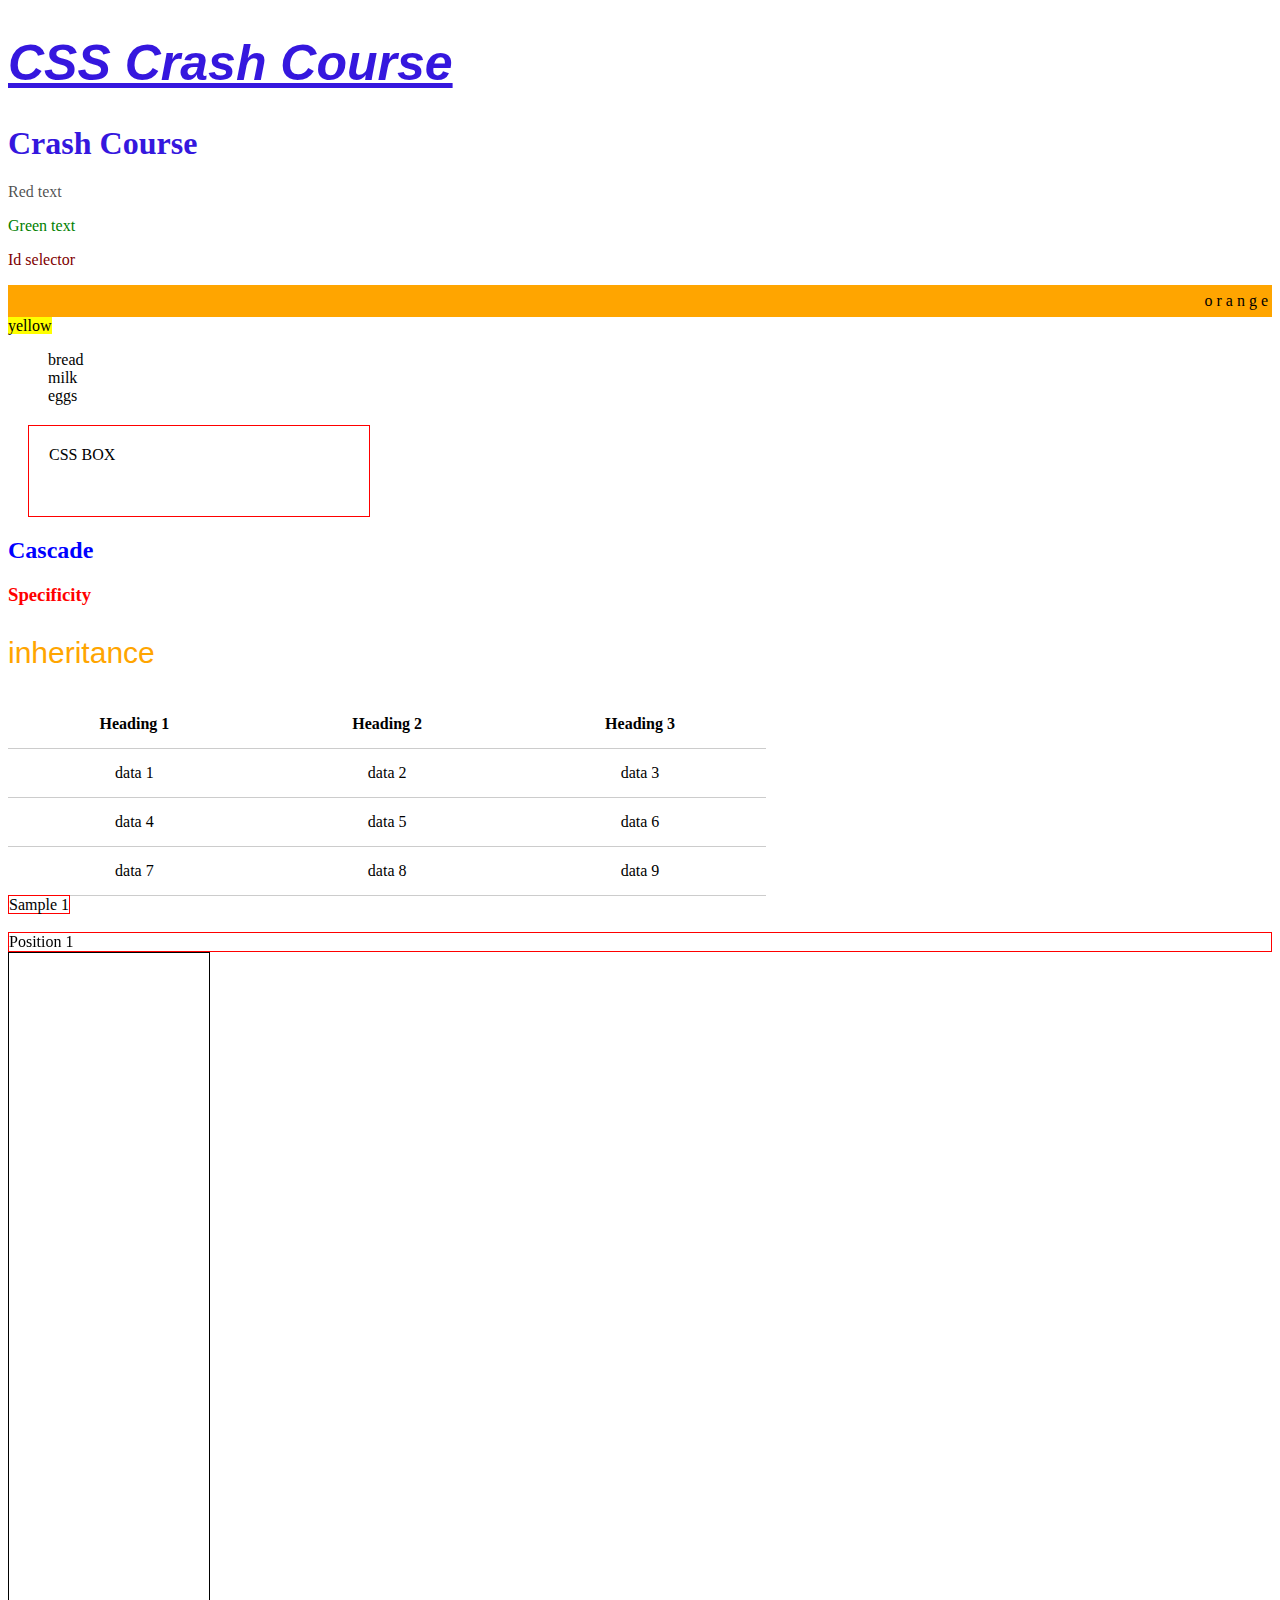
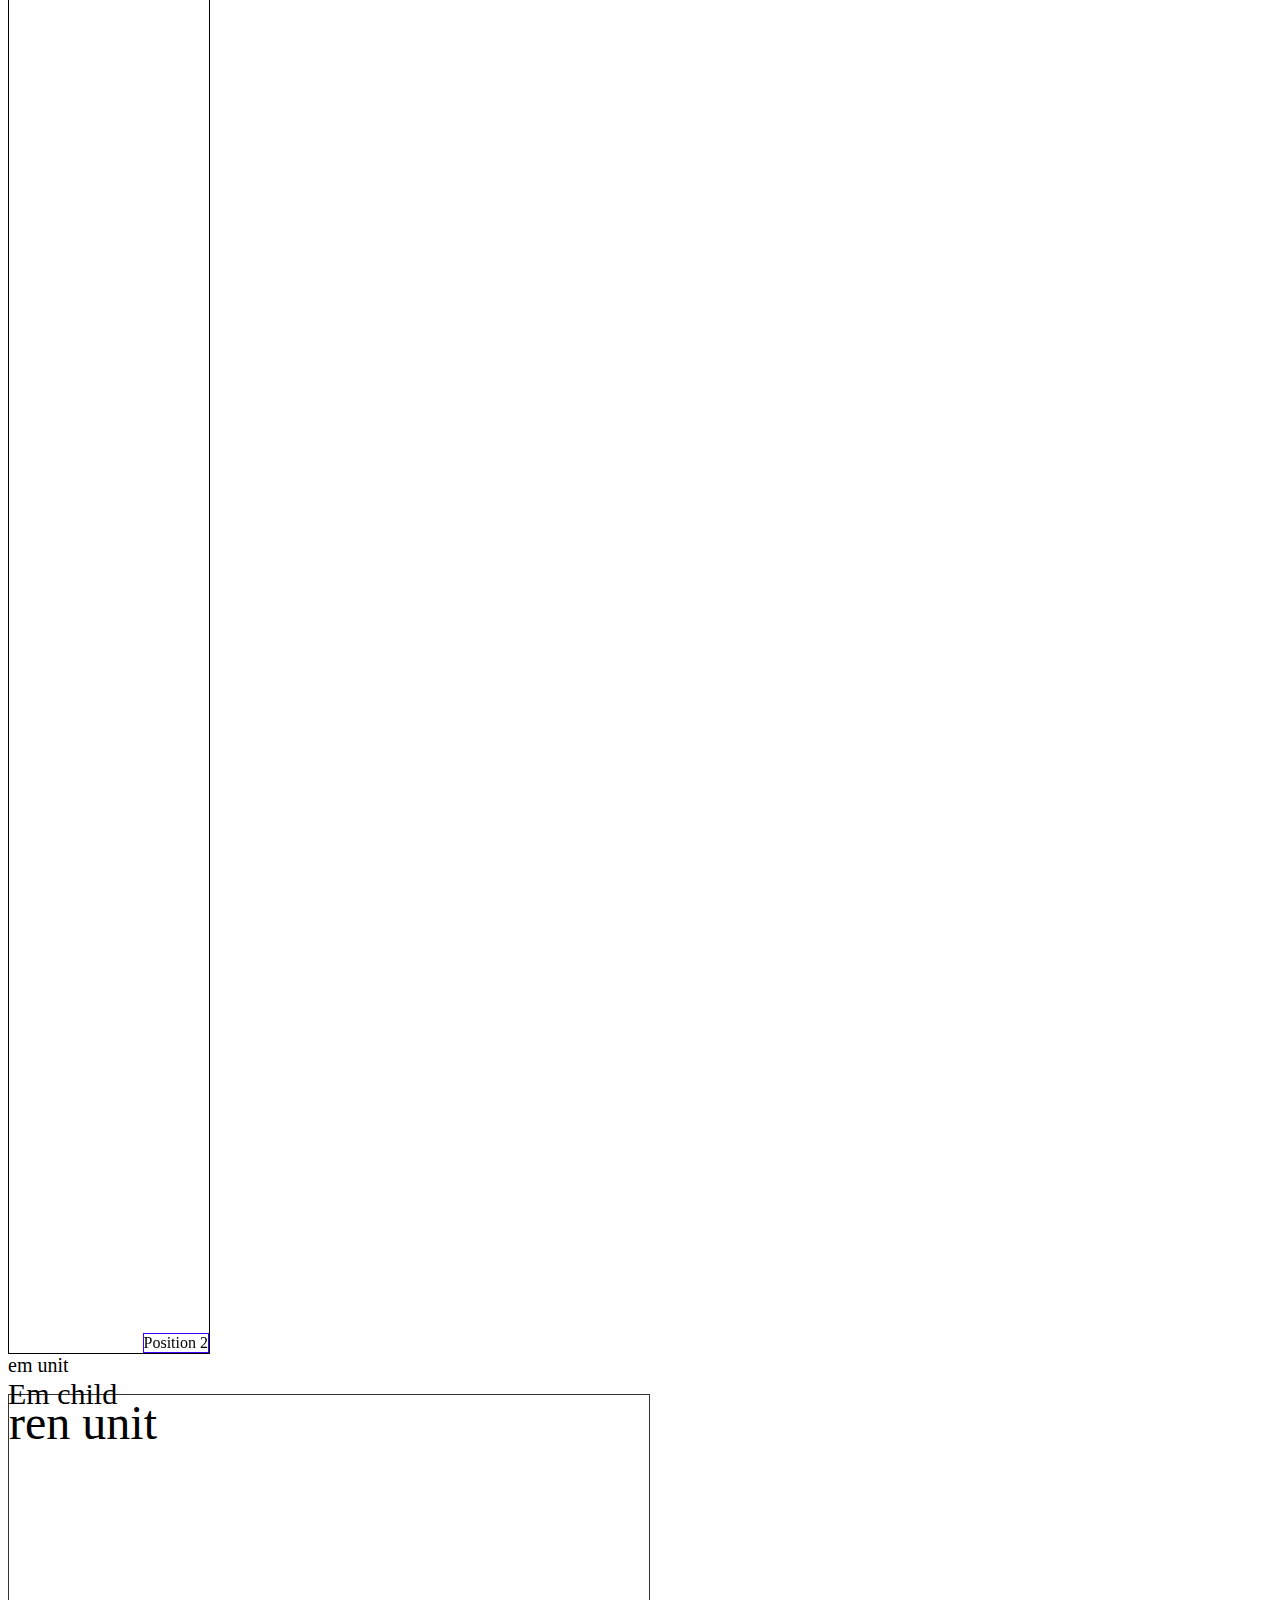
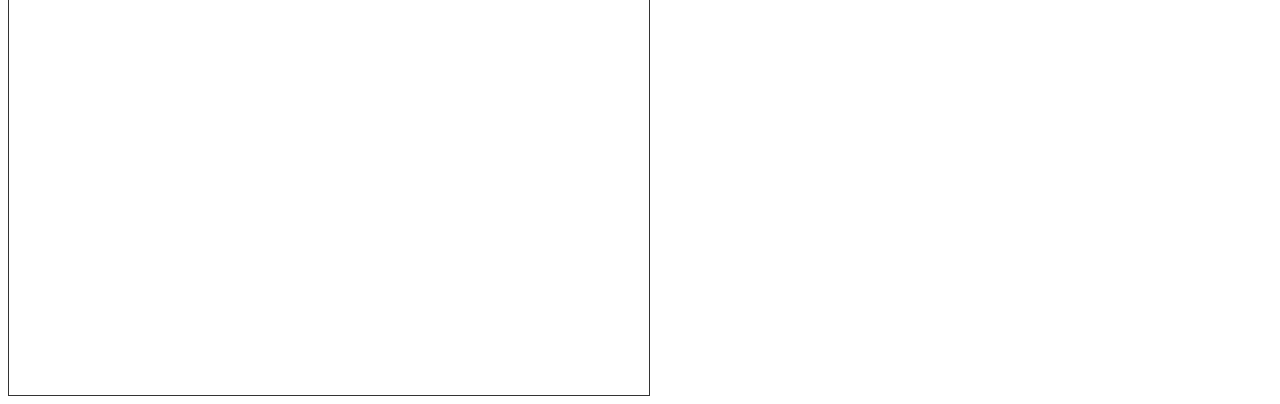
<file: css_course/index.html>
<!DOCTYPE html>
<html lang="en">
<head>
    <meta charset="UTF-8">
    <meta name="viewport" content="width=device-width, initial-scale=1.0">
    <title>Document</title>
    <link rel="stylesheet" href="style.css">
</head>
<body>
    <h1 class="font-styles">CSS Crash Course</h1>
    <h1> Crash Course</h1>
    <p class="error"> Red text</p>
    <p class="success">Green text</p>
    <p id="test">Id selector</p>

    <div class="orange">orange</div>
    <span class="yellow">yellow</span>

    <ul>
        <li>bread</li>
        <li>milk</li>
        <li>eggs</li>
    </ul>

    <div class="box-model">CSS BOX</div>

    <h2>Cascade</h2>

    <h3 style="color: purple;" id="title" class="sub">Specificity</h3>

    <div class="inheritance">
        <p>inheritance</p>
    </div>

    <table>
        <thead>
            <tr>
                <th>Heading 1</th>
                <th>Heading 2</th>
                <th>Heading 3</th>
            </tr>
        </thead>
        <tbody>
            <tr>
                <td>data 1</td>
                <td>data 2</td>
                <td>data 3</td>
            </tr>
            <tr>
                <td>data 4</td>
                <td>data 5</td>
                <td>data 6</td>
            </tr>
            <tr>
                <td>data 7</td>
                <td>data 8</td>
                <td>data 9</td>
            </tr>

        </tbody>
    </table>
    <div class="content-1">Sample 1</div>
    <span class="content-2">sample 2</span>
    <br><br>

    <div class="position-1"> Position 1</div>
    <div class="container">
        <div class="position-2"> Position 2</div>
    </div>

    <div class="em-container">
        em unit
        <div class="em">Em child</div>
    </div>

    <div class="rem">ren unit</div>
    
</body>
</html>
</file>
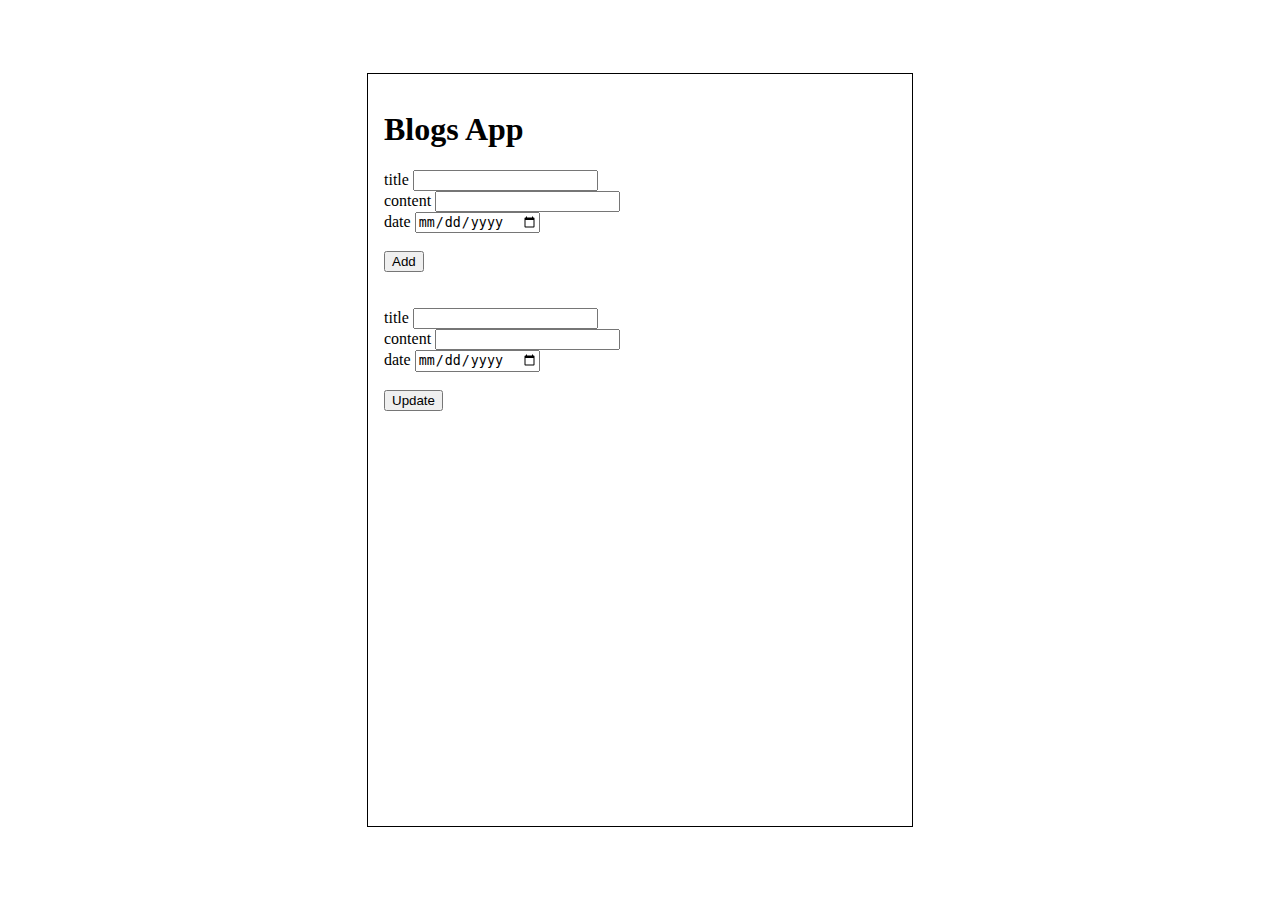
<file: evaluation/blogs/index.html>
<!DOCTYPE html>
<html lang="en">
  <head>
    <meta charset="UTF-8" />
    <meta name="viewport" content="width=device-width, initial-scale=1.0" />
    <title>Blogs</title>
    <link rel="stylesheet" href="./index.css">
  </head>
  <body>
    <main id="blog-posts-app">
      <header>
        <h1 class="blog-title">Blogs App</h1>
      </header>

      <form id="blogs-form" class="blogs-form">
        <label class="" for="title">title</label>
        <input id="title" type="text" required/>
        <br />

        <label class="" for="content">content</label>
        <input id="content" type="text" required/>
        <br />

        <label class="" for="date">date</label>
        <input id="date" type="date" required/>
        <br /><br />

        <button type="submit" id="btn-post" class="btn btn-primary">Add</button>
      </form>
      <br><br>

      <form id="blogs-form-update" class="blogs-form">
        <label class="" for="title-update">title</label>
        <input id="title-update" type="text"/>
        <br />

        <label class="" for="content-update">content</label>
        <input id="content-update" type="text"/>
        <br />

        <label class="" for="date-update">date</label>
        <input id="date-update" type="date"/>
        <br /><br />

        <button type="submit" id="btn-update" class="btn btn-primary">Update</button>
      </form>
      <br><br>

      <div id="blog-posts-list" class="blog-list">
        <!--<div class="post-item">
            <div class="post-item__title">My title</div>
            <div class="post-item__content">My content</div>
            <div class="post-item__date">My date</div>
            <button id="btn-edit" class="btn btn-primary">Edit</button>
            <button id="btn-delete" class="btn btn-secondary">Delete</button>
        </div>
    -->
      </div>

      <footer>

      </footer>
    </main>

    <script src="./api/postApi.js"></script>
    <script src="./features/blog_posts/blogController.js"></script>
    <script src="./features/blog_posts/blogModel.js"></script>
    <script src="./features/blog_posts/blogView.js"></script>
    <script src="./index.js"></script>
  </body>
</html>
</file>
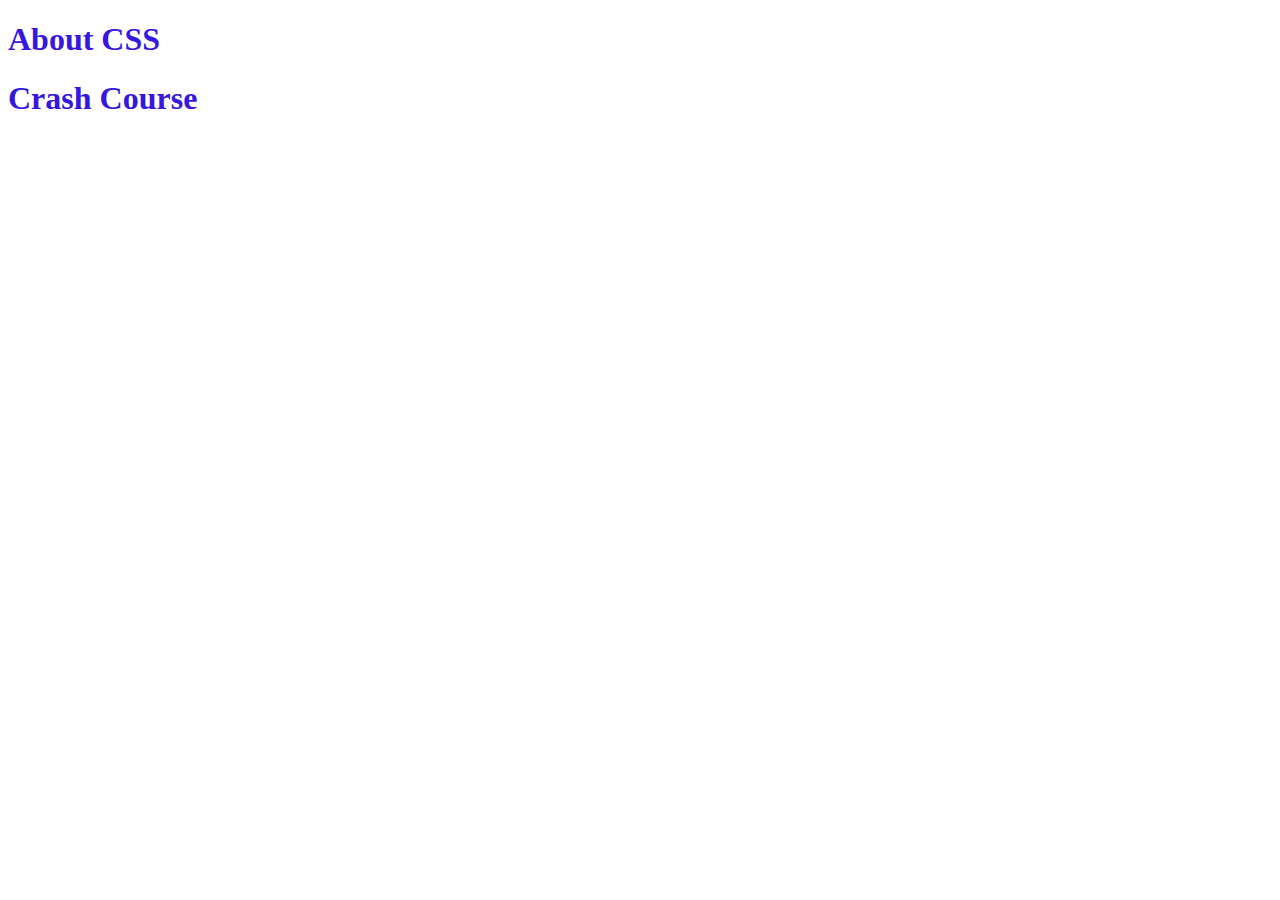
<file: css_course/about.html>
<!DOCTYPE html>
<html lang="en">
<head>
    <meta charset="UTF-8">
    <meta name="viewport" content="width=device-width, initial-scale=1.0">
    <title>Document</title>
    <link rel="stylesheet" href="style.css">
</head>
<body>
    <h1>About CSS</h1>
    <h1> Crash Course</h1>
</body>
</html>
</file>
<file: css_course/style.css>
h1{
    color: rgb(53, 23, 222);
}

.error{
    color: rgba(0, 0, 0, 0.705);
}

.success{
    color: green;
}

#test {
    color: maroon;
}

.orange {
    background-color: orange;
    text-align: right;
    line-height: 2;
    letter-spacing: 4px;
    word-spacing: 20px;
}

.yellow {
    background-color: yellow;
}

.font-styles{
    font-family: Verdana, Geneva, Tahoma, sans-serif;
    font-style: italic;
    font-weight: bold;
    text-decoration: underline;
    font-size: 50px;
}

ul {
    list-style: none;

}

.box-model {
    border: 1px solid red;
    height: 50px;
    width: 300px;
    padding: 20px;
    margin: 20px;
}

h2 {
    color: red;
}

h2 {
    color: blue;
}

h3 {
    color: red !important;
}

.sub{
    color: blue;
}

#title {
    color: yellow;
}

.inheritance {
    color: orange;
    font-family: 'Segoe UI', Tahoma, Geneva, Verdana, sans-serif;
    font-size: 30px;
}

th, td {
    border-bottom: 1px solid #ccc;
    padding: 15px;
}

table {
    border-collapse: collapse;
    width: 60%;
}

td {
    text-align: center;
}

.content-1{
    border: 1px solid red;
    display: inline;
}

.content-2{
    border: 1px solid blue;
    display: none;
}

.position-1{
    border: 1px solid red;
    position: sticky;
    top: 50px;
    left: 50px;
}

.position-2{
    border: 1px solid rgb(64, 0, 255);
    position: absolute;
    bottom: 0px;
    right: 0px;
}

.container {
    position: relative;
    border: 1px solid black;
    width: 200px;
    height: 2000px;
}

.em-container {
    font-size: 20px;
    height: 2em;
}

.em {
    font-size: 1.5em;
}

.rem {
    font-size: 3rem;
    height: max(50vh, 600px);
    border: 1px solid #333;
    width: 50vw;
}
</file>
<file: evaluation/blogs/index.css>
#blog-posts-app {
    border: 1px solid black;
    width: 40vw;
    min-width: 200px;
    height: 80vh;
    position: absolute;
    top: 50%;
    left: 50%;
    transform: translate(-50%, -50%);
    padding: 1rem;
  }
</file>
